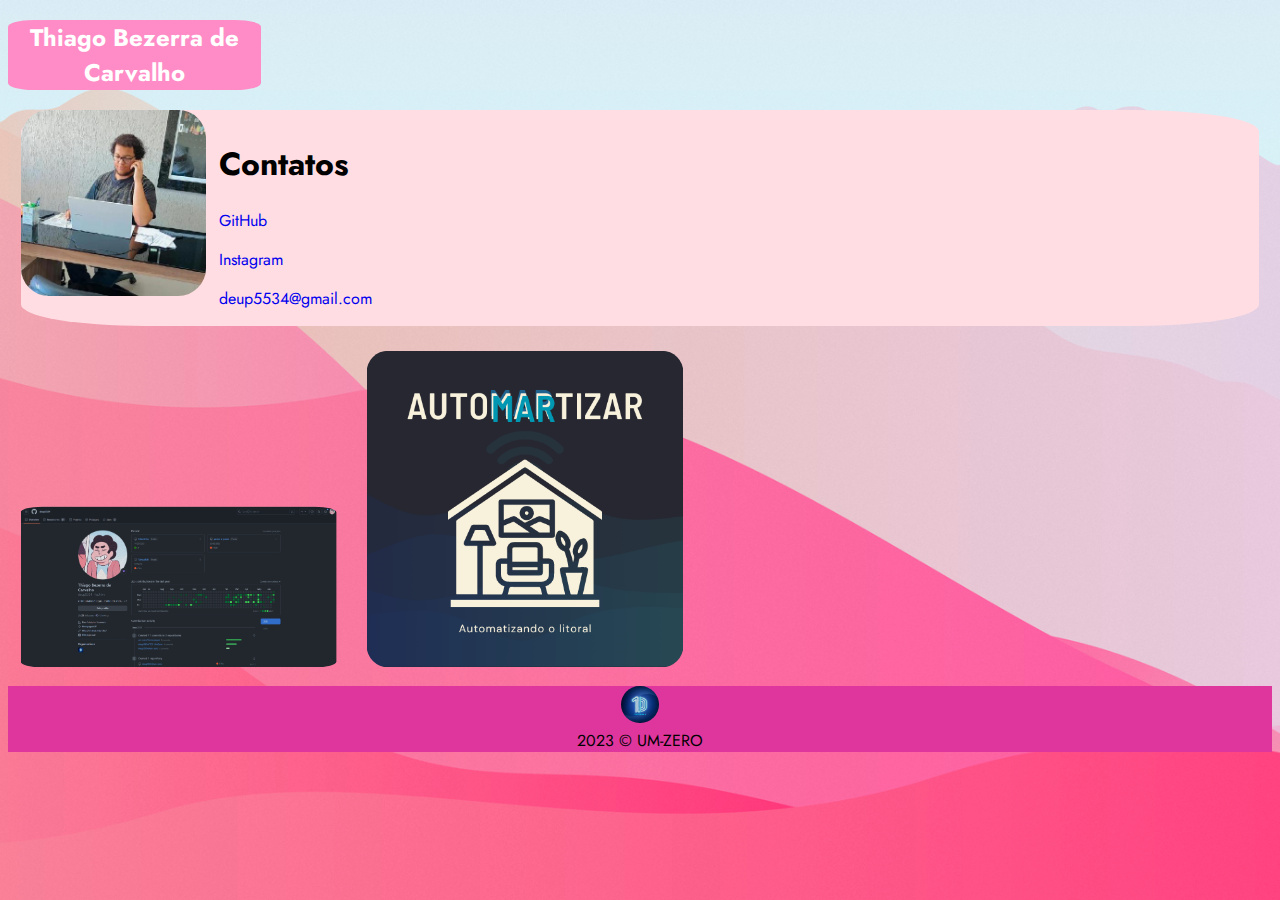
<file: extras/thiago.html>
<!DOCTYPE html>
<html lang="pt-br">

<head>
    <meta charset="UTF-8">
    <meta http-equiv="X-UA-Compatible" content="IE=edge">
    <meta name="viewport" content="width=device-width, initial-scale=1.0">
    <link rel="icon" href="../img/onda.png">
    <link rel="stylesheet" href="../css/thiago.css">
    <link rel="stylesheet" href="https://cdnjs.cloudflare.com/ajax/libs/font-awesome/6.4.0/css/all.min.css" integrity="sha512-iecdLmaskl7CVkqkXNQ/ZH/XLlvWZOJyj7Yy7tcenmpD1ypASozpmT/E0iPtmFIB46ZmdtAc9eNBvH0H/ZpiBw==" crossorigin="anonymous" referrerpolicy="no-referrer"
    />
    <title>Thiago B. de Carvalho</title>
</head>

<body>
    <h2>Thiago Bezerra de Carvalho</h2>
    <main class="thiago">
        <img src="../img/icon_thigas.jpg" alt="Foto do aluno Thiago Bezerra de Carvalho">
        <div class="container-2">
            <div id="contatos">
                <h1 class="titulos">
                    <i class="fa-solid fa-headphones" style="color: #DE369D;"></i> Contatos
                </h1>
                <p>
                    <i class="fa-brands fa-github" style="color: #ff6b99;"></i>
                    <a style="text-decoration: none;" href="https://github.com/deup5534" target="blank">GitHub</a>
                </p>
                <p>
                    <i class="fa-brands fa-instagram" style="color: #ff6b99;"></i>
                    <a style="text-decoration: none;" href="https://www.instagram.com/thirrasgo.wav/" target="_blank">Instagram</a>
                </p>
                <p>
                    <i class="fa-regular fa-envelope" style="color: #ff6b99;"></i>
                    <a style="text-decoration: none;" href="https://accounts.google.com/v3/signin/identifier?dsh=S-1559879534%3A1687555298571958&continue=https%3A%2F%2Fmail.google.com%2Fmail%2F&ifkv=Af_xneHRLdaePjYGwCA1I7nbazvrW-JXkwtUlMlkaJD1xOd3dKwhfL6DQJAwQ64FtvrSm85WCzk_Hw&rip=1&sacu=1&service=mail&flowName=GlifWebSignIn&flowEntry=ServiceLogin"
                        target="blank">deup5534@gmail.com</a>
                </p>
            </div>
    </main>
    <div class="print">
        <section>
            <img class="printGIT" src="../img/print_github.PNG" alt="Print do perfil do Thiago">

            <img src="../img/icon_automatizar.png" alt="Logo do projeto AUTOMARTIZAR">
        </section>
    </div>


    <footer> <img src="../img/icon-umZero.png" alt="Logo da equipe UM-ZERO"> <br> 2023 © UM-ZERO</footer>
</body>

</html>
</file>
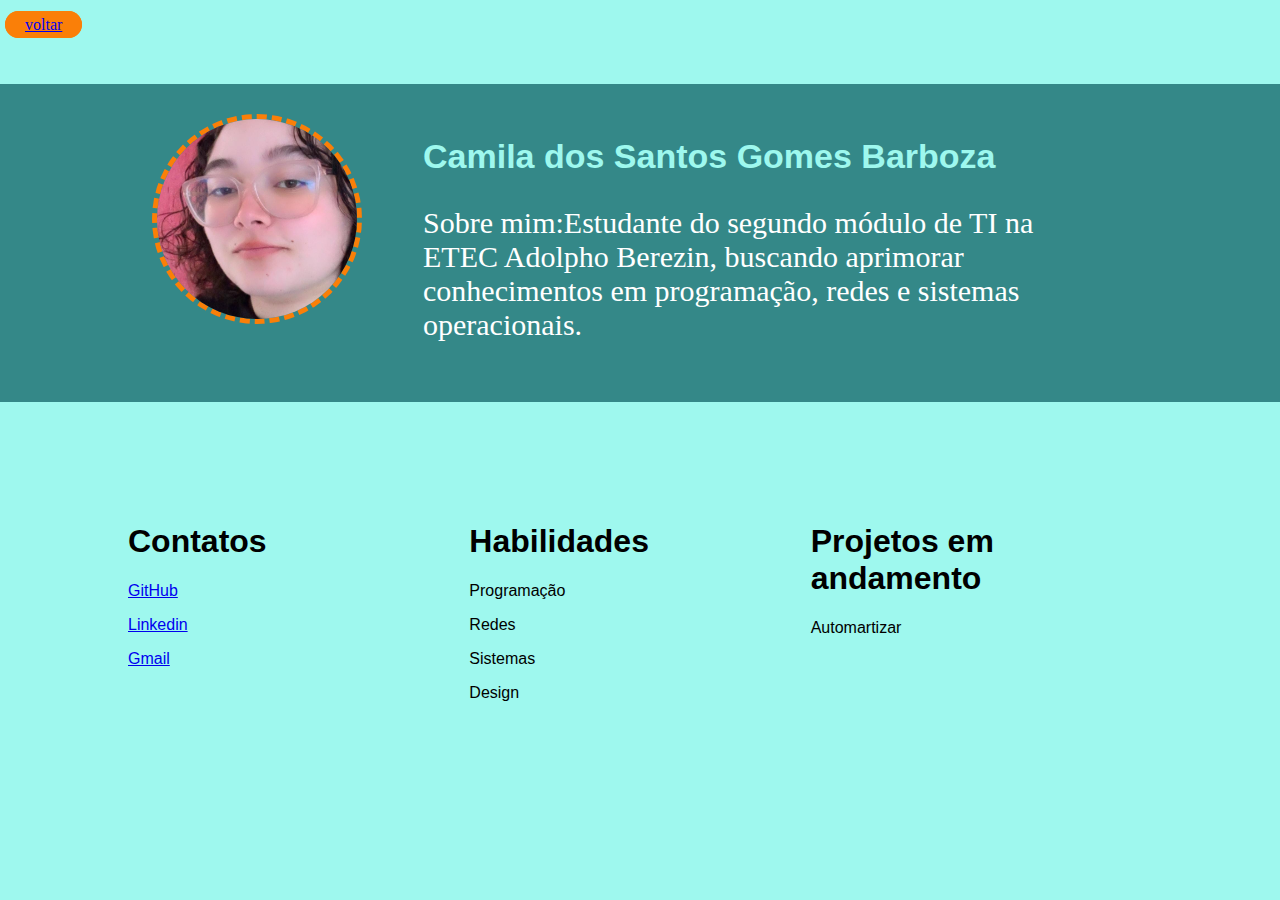
<file: pages/camila.html>
<!DOCTYPE html>
<html lang="pt-br">
<head>
    <meta charset="UTF-8">
    <meta http-equiv="X-UA-Compatible" content="IE=edge">
    <meta name="viewport" content="width=device-width, initial-scale=1.0">
    <title>Camila S.G. Barboza</title>
    <link rel="stylesheet" href="../css/camila.css">
    <link rel="stylesheet" href="https://cdnjs.cloudflare.com/ajax/libs/font-awesome/6.4.0/css/all.min.css" integrity="sha512-iecdLmaskl7CVkqkXNQ/ZH/XLlvWZOJyj7Yy7tcenmpD1ypASozpmT/E0iPtmFIB46ZmdtAc9eNBvH0H/ZpiBw==" crossorigin="anonymous" referrerpolicy="no-referrer" />
</head>
<body>
    <div id="tudo">
        <div>
            <p>
                
                <a id="voltar" href="../index.html"> <i class="fa-solid fa-right-from-bracket"></i> voltar </a>
            </p>
        </div>
    <div class="container">
            <img src="../img/Camila-foto.jpeg" alt="desenho de perfil de uma mulher de cabelo curto" id="img">
        <h1 id="titulosobremim">
            Camila dos Santos Gomes Barboza
        </h1>
        <p id="textosobremim">
            Sobre mim:Estudante do segundo módulo de TI na ETEC Adolpho Berezin, buscando aprimorar conhecimentos em programação, redes e sistemas operacionais.
        </p>

    </div>

<div class="container-2">
    <div id="contatos">
        <h1 class="titulos">
            <i class="fa-solid fa-headphones" style="color: #fa7f08;"></i>
            Contatos
        </h1>
        <p>
            <i class="fa-brands fa-github" style="color: #348888;"></i>
            <a href="https://github.com/CamilaSantosG">GitHub</a> 
        </p>
        <p>
            <i class="fa-brands fa-linkedin" style="color: #348888;"></i>
            <a href="https://www.linkedin.com/in/camila-barboza-1759a7231/">Linkedin</a>
        </p>
        <p>
            <i class="fa-solid fa-at" style="color: #348888;"></i>
            <a href="https://mail.google.com/mail/?view=cm&to=camilasantosgbarboza091@gmail.com">Gmail</a>
        </p>
    </div>

    <div id="habilidades">
        <h1 class="titulos">
            <i class="fa-solid fa-book-open" style="color: #fa7f08;"></i>
            Habilidades
        </h1>
        <p>
        Programação
        </p>
        <p>
            Redes
        </p>
        <p>
            Sistemas
        </p>
        <p>
            Design
        </p>
    </div>
    <div id="projetos">
        <h1 class="titulos">
            <i class="fa-solid fa-pen" style="color: #fa7f08;"></i>
            Projetos em andamento
        </h1>
        <p>
            Automartizar
        </p>
    </div>
</div>

    </div>
</body>
</html>
</file>
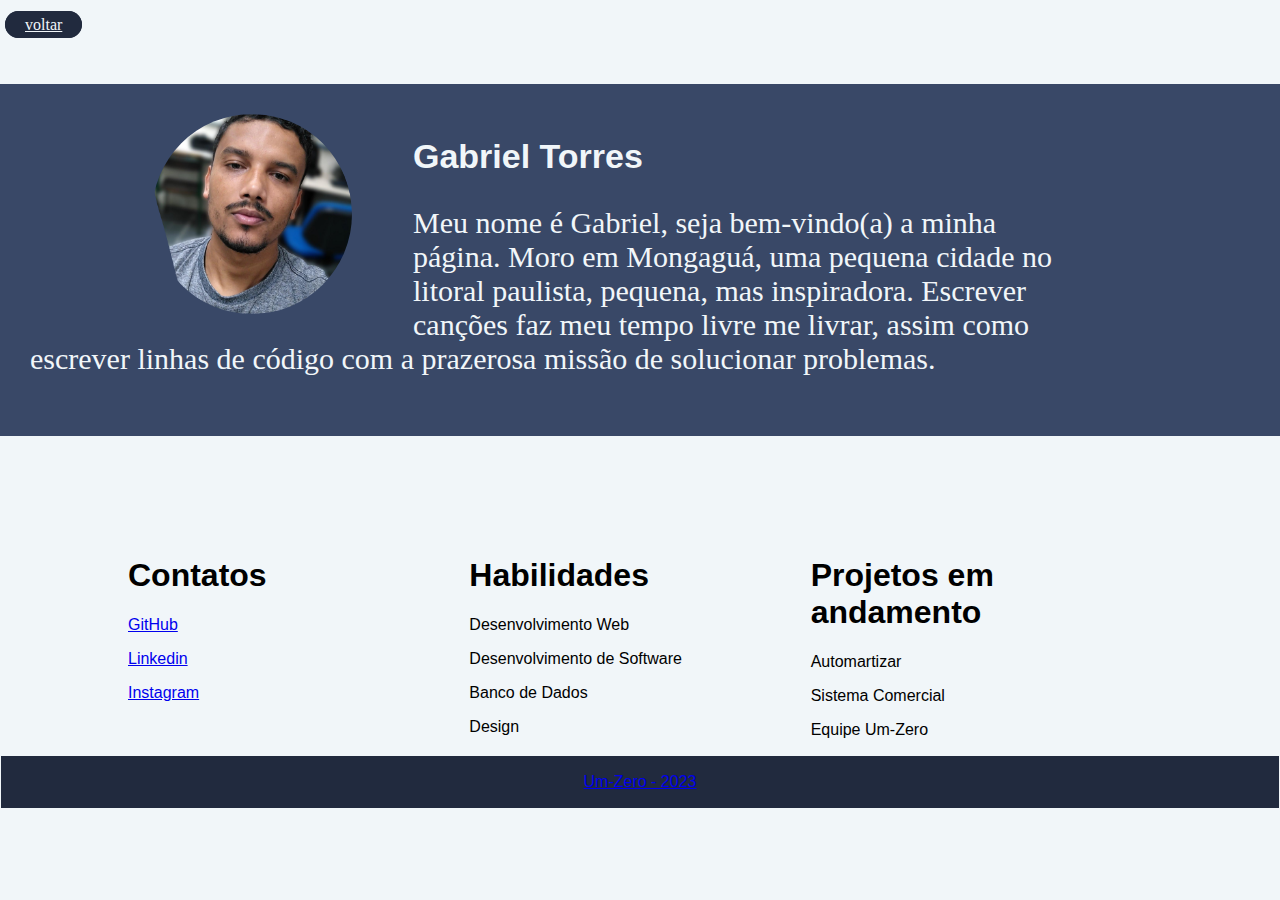
<file: pages/gabriel.html>
<!DOCTYPE html>
<html lang="pt-br">
<head>
    <meta charset="UTF-8">
    <meta http-equiv="X-UA-Compatible" content="IE=edge">
    <meta name="viewport" content="width=device-width, initial-scale=1.0">
    <title>Gabriel Torres</title>
    <link rel="stylesheet" href="../css/torres.css">
    <link rel="stylesheet" href="https://cdnjs.cloudflare.com/ajax/libs/font-awesome/6.4.0/css/all.min.css" integrity="sha512-iecdLmaskl7CVkqkXNQ/ZH/XLlvWZOJyj7Yy7tcenmpD1ypASozpmT/E0iPtmFIB46ZmdtAc9eNBvH0H/ZpiBw==" crossorigin="anonymous" referrerpolicy="no-referrer" />
</head>
<body>
    <div id="tudo">
        <div>
            <p>                
                <a id="voltar" href="../index.html"> <i class="fa-solid fa-right-from-bracket"></i> voltar </a>
            </p>
        </div>
    <div class="container">
            <img src="../img/Ellipse 1.png" alt="Imagem Gabriel" id="img">
        <h1 id="titulosobremim">
            Gabriel Torres
        </h1>
        <p id="textosobremim">
        Meu nome é Gabriel, seja bem-vindo(a) a minha página. 
        Moro em Mongaguá, uma pequena cidade no litoral paulista,
        pequena, mas inspiradora.
        Escrever canções faz meu tempo livre me livrar, assim como
        escrever linhas de código com a prazerosa missão de 
        solucionar problemas.
        </p>

    </div>

<div class="container-2">
    <div id="contatos">
        <h1 class="titulos">
            <i class="fa-solid fa-headphones" style="color: #9BA4B5;"></i>
            Contatos
        </h1>
        <p>
            <i class="fa-brands fa-github" style="color: #212A3E;"></i>
            <a href="https://github.com/GabrielTorresPires">GitHub</a> 
        </p>
        <p>
            <i class="fa-brands fa-linkedin" style="color: #212A3E;"></i>
            <a href="https://www.linkedin.com/in/gabriel-torres-58a404211">Linkedin</a>
        </p>
        <p>
            <i class="fa-solid fa-at" style="color: #212A3E;"></i>
            <a href="https://www.instagram.com/torresmedia_/">Instagram</a>
        </p>
    </div>

    <div id="habilidades">
        <h1 class="titulos">
            <i class="fa-solid fa-book-open" style="color: #9BA4B5;"></i>
            Habilidades
        </h1>
        <p>Desenvolvimento Web</p>
        <p>Desenvolvimento de Software</p>
        <p>Banco de Dados</p>
        <p>Design</p>
    </div>
    <div id="projetos">
        <h1 class="titulos">
            <i class="fa-solid fa-pen" style="color: #9BA4B5;"></i>
            Projetos em andamento
        </h1>
        <p>Automartizar</p>
        <p>Sistema Comercial</p>
        <p>Equipe Um-Zero</p>
    </div>
</div>
    </div>
    <div class="rodape">
        <a href="../index.html">
            <p>Um-Zero - 2023</a></p>
        </a>
    </div>
</body>
</html>
</file>
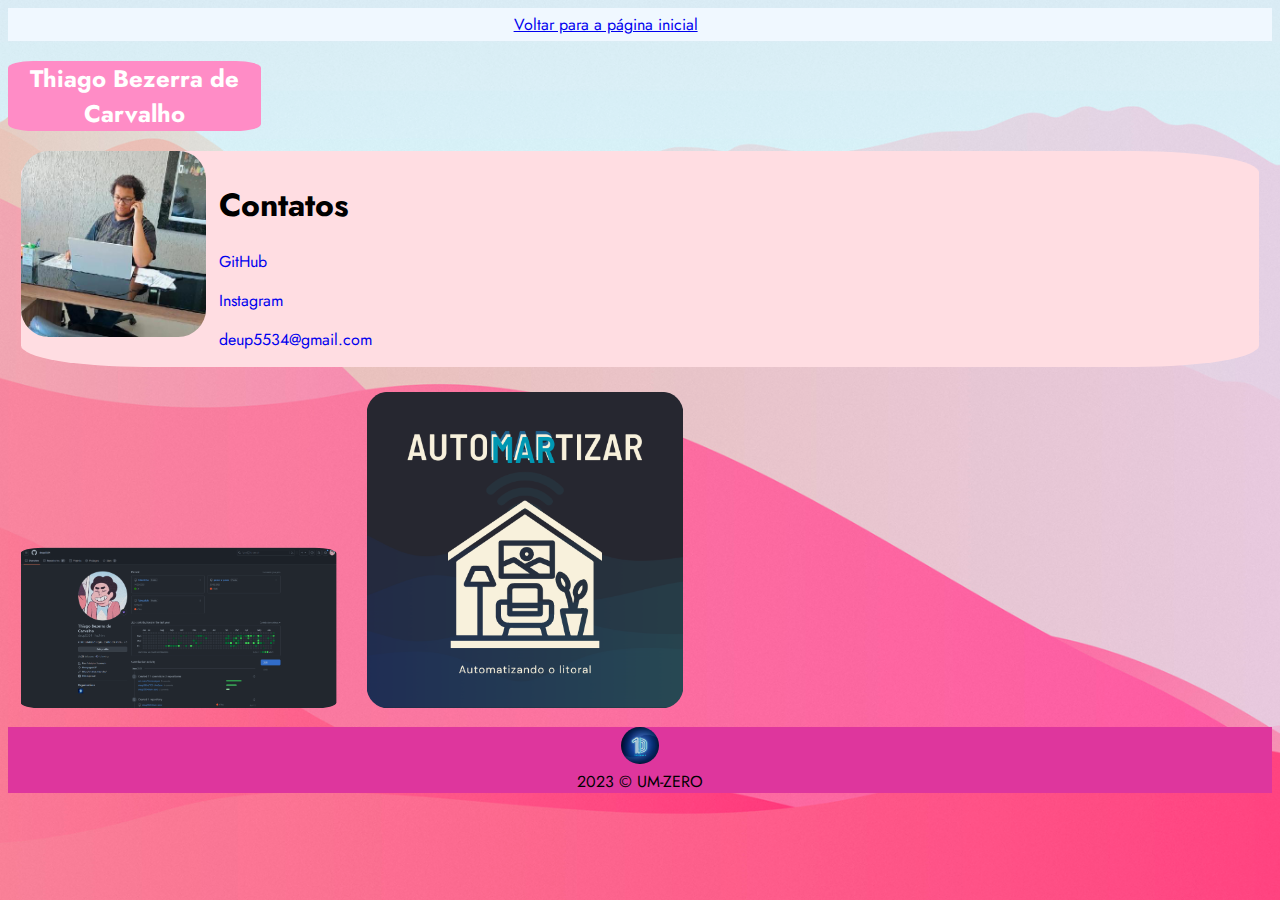
<file: pages/thiago.html>
<!DOCTYPE html>
<html lang="pt-br">

<head>
    <meta charset="UTF-8">
    <meta http-equiv="X-UA-Compatible" content="IE=edge">
    <meta name="viewport" content="width=device-width, initial-scale=1.0">
    <link rel="icon" href="../img/onda.png">
    <link rel="stylesheet" href="../css/thiago.css">
    <link rel="stylesheet" href="https://cdnjs.cloudflare.com/ajax/libs/font-awesome/6.4.0/css/all.min.css" integrity="sha512-iecdLmaskl7CVkqkXNQ/ZH/XLlvWZOJyj7Yy7tcenmpD1ypASozpmT/E0iPtmFIB46ZmdtAc9eNBvH0H/ZpiBw==" crossorigin="anonymous" referrerpolicy="no-referrer"
    />
    <title>Thiago B. de Carvalho</title>
</head>

<body>
    <div id="voltar">
        <i id="fa" class="fa-solid fa-right-from-bracket"></i>
        <a  href="../index.html">Voltar para a página inicial</a>
    </div>
    <h2>Thiago Bezerra de Carvalho</h2>
    <main class="thiago">
        <img src="../img/icon_thigas.jpg" alt="Foto do aluno Thiago Bezerra de Carvalho">
        <div class="container-2">
            <div id="contatos">
                <h1 class="titulos">
                    <i class="fa-solid fa-headphones" style="color: #DE369D;"></i> Contatos
                </h1>
                <p>
                    <i class="fa-brands fa-github" style="color: #ff6b99;"></i>
                    <a style="text-decoration: none;" href="https://github.com/deup5534" target="blank">GitHub</a>
                </p>
                <p>
                    <i class="fa-brands fa-instagram" style="color: #ff6b99;"></i>
                    <a style="text-decoration: none;" href="https://www.instagram.com/thirrasgo.wav/" target="_blank">Instagram</a>
                </p>
                <p>
                    <i class="fa-regular fa-envelope" style="color: #ff6b99;"></i>
                    <a style="text-decoration: none;" href="https://accounts.google.com/v3/signin/identifier?dsh=S-1559879534%3A1687555298571958&continue=https%3A%2F%2Fmail.google.com%2Fmail%2F&ifkv=Af_xneHRLdaePjYGwCA1I7nbazvrW-JXkwtUlMlkaJD1xOd3dKwhfL6DQJAwQ64FtvrSm85WCzk_Hw&rip=1&sacu=1&service=mail&flowName=GlifWebSignIn&flowEntry=ServiceLogin"
                        target="blank">deup5534@gmail.com</a>
                </p>
            </div>
    </main>
    <div class="print">
        <section>
            <img class="printGIT" src="../img/print_github.PNG" alt="Print do perfil do Thiago">

            <img src="../img/icon_automatizar.png" alt="Logo do projeto AUTOMARTIZAR">
        </section>
    </div>


    <footer> <img src="../img/icon-umZero.png" alt="Logo da equipe UM-ZERO"> <br> 2023 © UM-ZERO</footer>
</body>

</html>
</file>
<file: css/thiago.css>
@import url('https://fonts.googleapis.com/css2?family=Jost:wght@300&display=swap');
* {
    font-family: 'Jost', sans-serif;

}

#voltar{
    color: #FF8CC6;
    background-color: aliceblue;
    border-top: 5px solid aliceblue;
    border-bottom: 5px solid aliceblue;
}
#fa {
    margin-left: 40%;
}

body {
    background-image: url(../img/mountain_thigas.jpg);
    background-repeat: no-repeat;
    background-size: cover;
}

.thiago {
    display: flex;
    align-items: flex-start;
    background-color: #FFDDE2;
    margin: 1%;
    border-radius: 10%;
}

h2 {
    display: flex;
    background-color: #FF8CC6;
    color: #FFFFFF;
    width: 20%;
    border-radius: 10%;
    text-align: center;
}

main>img {
    max-width: 15%;
    border-radius: 15%;
}

main.thiago>div.redes>a>img {
    display: flex;
    width: 5%;
}

div.print>section>img {
    display: inline;
    width: 25%;
    border-radius: 10%;
    padding: 1%;
}

footer>img {
    text-align: center;
    width: 3%;
    border-radius: 50%;
}

footer {
    text-align: center;
    background-color: #DE369D;
}

main.thiago>div.redes {
    background-color: yellowgreen;
    margin-top: 60px;
    margin-right: 6px;
    width: 50%;
    height: 10%;
    flex-direction: column;
}

main>a>img {
    width: 7%;
    margin-left: 0%;
}

.container-2 {
    font-size: 16px;
    margin-top: 10px;
    margin-left: 1%;
    margin-right: 10%;
    display: flex;
}
</file>
<file: css/camila.css>
html, body{
    background-color: #9EF8EE;
    margin: 0;
    padding: 0;
}

#voltar {
    background-color: #FA7F08;
    border-top: 5px solid #FA7F08;
    border-right: 20px solid #FA7F08;
    border-bottom: 5px solid #FA7F08;
    border-left: 20px solid #FA7F08;
    border-radius: 20px;
    margin-left: 5px;
    margin-top: 40px;
  }
  

.container {
    margin-top: 50PX;
    background-color: #348888;
    border: 30px solid #348888;
    overflow: hidden;
}
img{
    float: left;
    width: 200px;
    height: 200px;
    border-radius: 50%;
    margin-left: 10%;
    margin-right: 5%;
    border-color: #FA7F08;
    border-width: 5px;
    border-style: dashed;
}
#titulosobremim{
    font-size: 34px;
    font-family: 'Franklin Gothic Medium', 'Arial Narrow', Arial, sans-serif;
    color: #9EF8EE;
}
#textosobremim{
    font-family: 'Times New Roman', Times, serif;
    font-size: 30px;
    color: rgb(255, 255, 255);
    margin-right: 16%;
}
.container-2 {
    font-family: 'Franklin Gothic Medium', 'Arial Narrow', Arial, sans-serif;
    font-size: 16px;
    margin-top: 100px;
    margin-left: 10%;
    margin-right: 10%;
    display: flex;
  }
  .container-2 div {
    flex: 1;
    height: 20%;
  }
</file>
<file: css/torres.css>
html, body{
    background-color:#F1F6F9;
    margin: 0;
    padding: 0;
}

#voltar {
    background-color: #212A3E;
    border-top: 5px solid #212A3E;
    border-right: 20px solid #212A3E;
    border-bottom: 5px solid #212A3E;
    border-left: 20px solid #212A3E;
    border-radius: 20px;
    margin-left: 5px;
    margin-top: 40px;
    color: #F1F6F9;
    
  }
  

.container {
    margin-top: 50PX;
    background-color: #394867;
    border: 30px solid #394867;
    overflow: hidden;
}
img{
    float: left;
    width: 200px;
    height: 200px;
    border-radius: 50%;
    margin-left: 10%;
    margin-right: 5%;
}
#titulosobremim{
    font-size: 34px;
    font-family: 'Franklin Gothic Medium', 'Arial Narrow', Arial, sans-serif;
    color: #F1F6F9;
}
#textosobremim{
    font-family: 'Times New Roman', Times, serif;
    font-size: 30px;
    color: #F1F6F9;
    margin-right: 16%;
}
.container-2 {
    font-family: 'Franklin Gothic Medium', 'Arial Narrow', Arial, sans-serif;
    font-size: 16px;
    margin-top: 100px;
    margin-left: 10%;
    margin-right: 10%;
    display: flex;
  }
  .container-2 div {
    flex: 1;
    height: 20%;
  }
  .rodape{
    text-align: center;
    font-family: 'Roboto', sans-serif;
    font-weight: 400;
    font-size: medium;
    border-style: solid;
    border-width: 1px;
    border-color: #F1F6F9;
    padding: 1px 1px 1px 1px;
    background-color: #212A3E;
    color: #F1F6F9;
}
</file>
